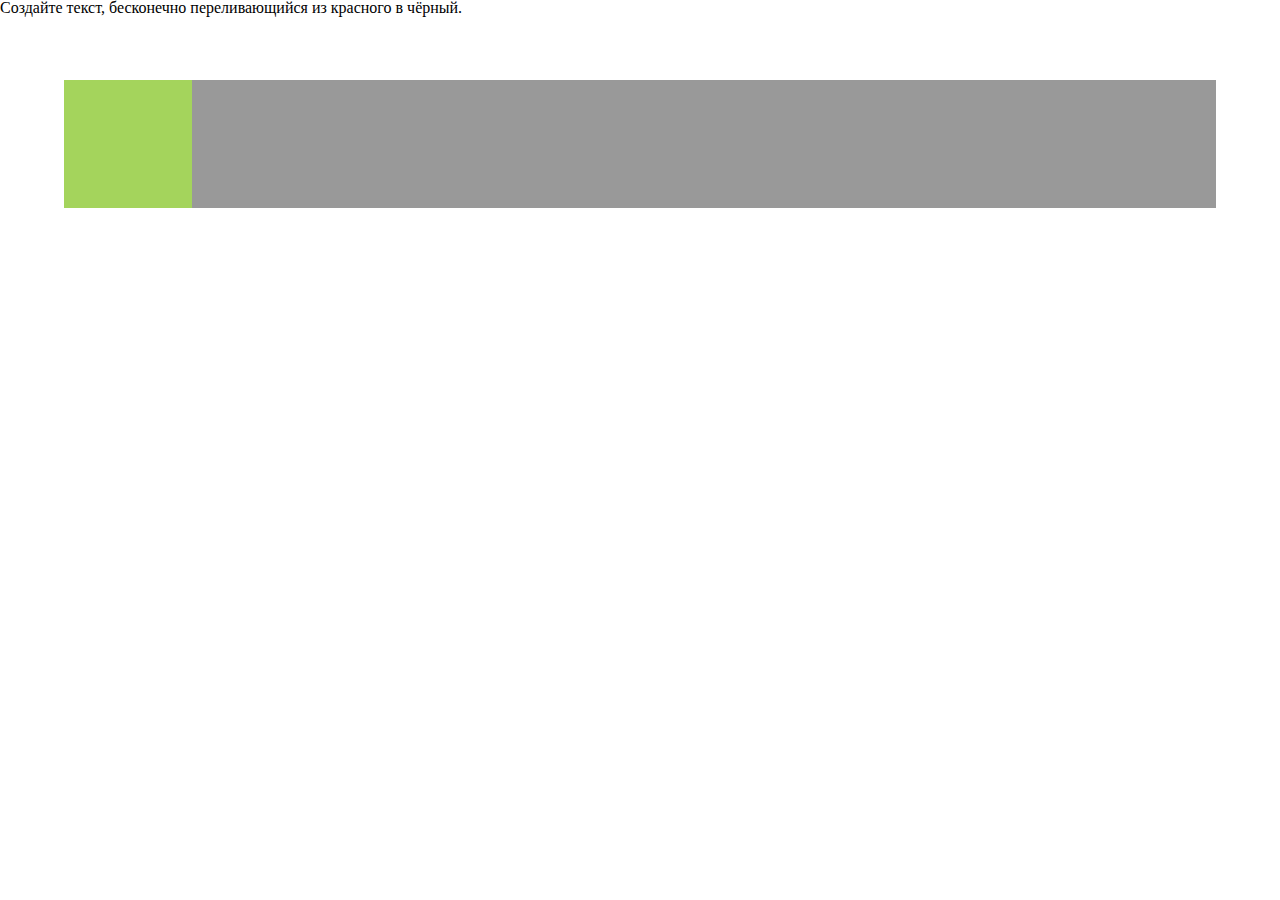
<file: 22.04.2023/урок27/index.html>
<!DOCTYPE html>
<html lang="en">

<head>
  <meta charset="UTF-8">
  <meta http-equiv="X-UA-Compatible" content="IE=edge">
  <meta name="viewport" content="width=device-width, initial-scale=1.0">
  <link rel="shortcut icon" href="vmn.ico" type="image/x-icon">
  <link rel="stylesheet" href="./css/reset.css">
  <link rel="stylesheet" href="./css/style.css">
  <title>27 CSS Урок</title>



<body>
  <p class="text">
    Создайте текст, бесконечно переливающийся из красного в чёрный.
  </p>
  <div class="ramka">
    <div class="block"></div>
  </div>

</body>

</html>
</file>
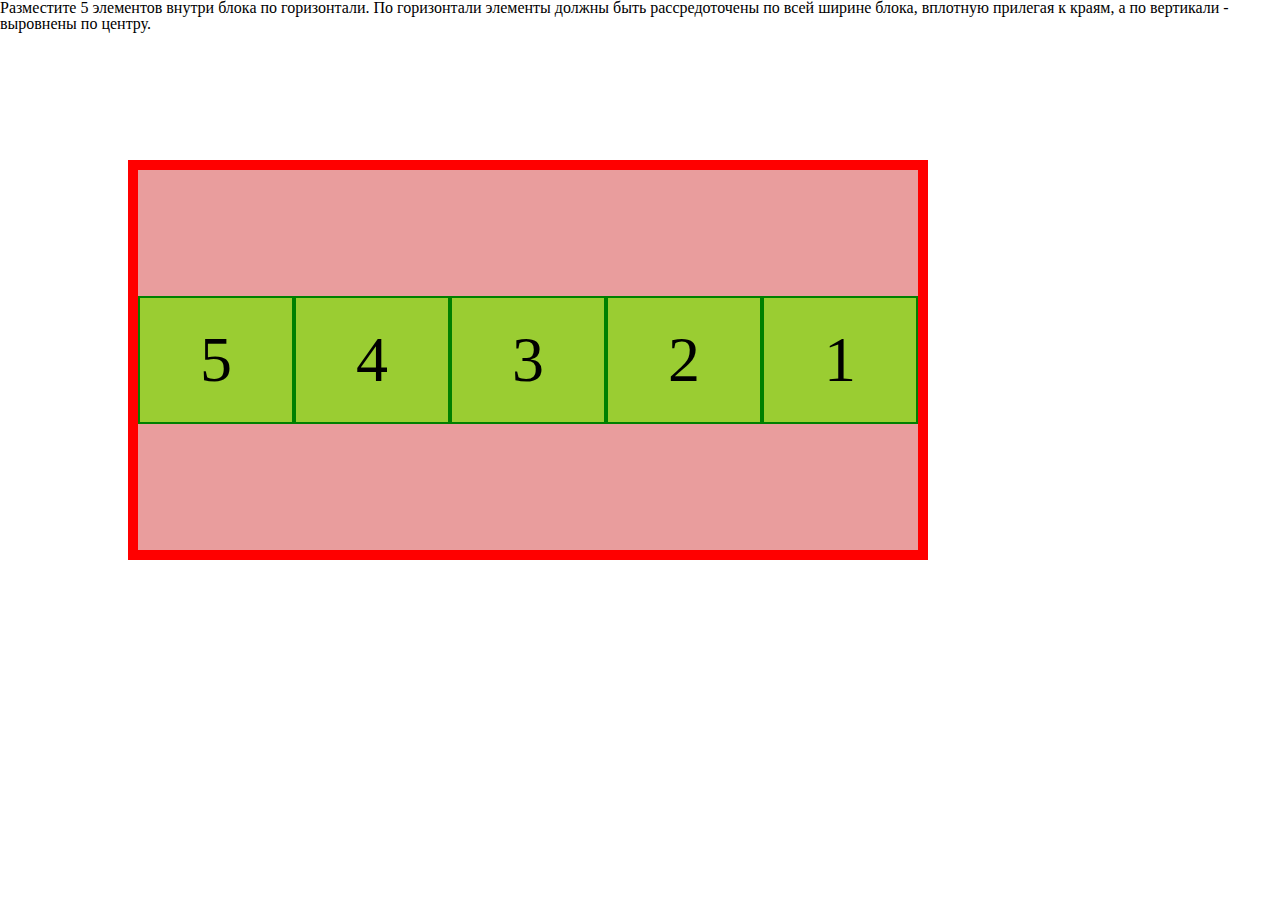
<file: 22.04.2023/урок28/index.html>
<!DOCTYPE html>
<html lang="en">

<head>
  <meta charset="UTF-8">
  <meta http-equiv="X-UA-Compatible" content="IE=edge">
  <meta name="viewport" content="width=device-width, initial-scale=1.0">
  <link rel="shortcut icon" href="vmn.ico" type="image/x-icon">
  <link rel="stylesheet" href="./css/reset.css">
  <link rel="stylesheet" href="./css/style.css">
  <title>28 CSS Урок</title>



<body>
  <p>
    Разместите 5 элементов внутри блока по горизонтали. По горизонтали элементы должны быть рассредоточены по всей
    ширине
    блока, вплотную прилегая к краям, а по вертикали - выровнены по центру.
  </p>

  <div class="fb">
    <div class="fb__el">
      <div class="fb__el-text">1</div>
    </div>
    <div class="fb__el">
      <div class="fb__el-text">2</div>
    </div>
    <div class="fb__el">
      <div class="fb__el-text">3</div>
    </div>
    <div class="fb__el">
      <div class="fb__el-text">4</div>
    </div>
    <div class="fb__el">
      <div class="fb__el-text">5</div>
    </div>
  </div>
</body>

</html>
</file>
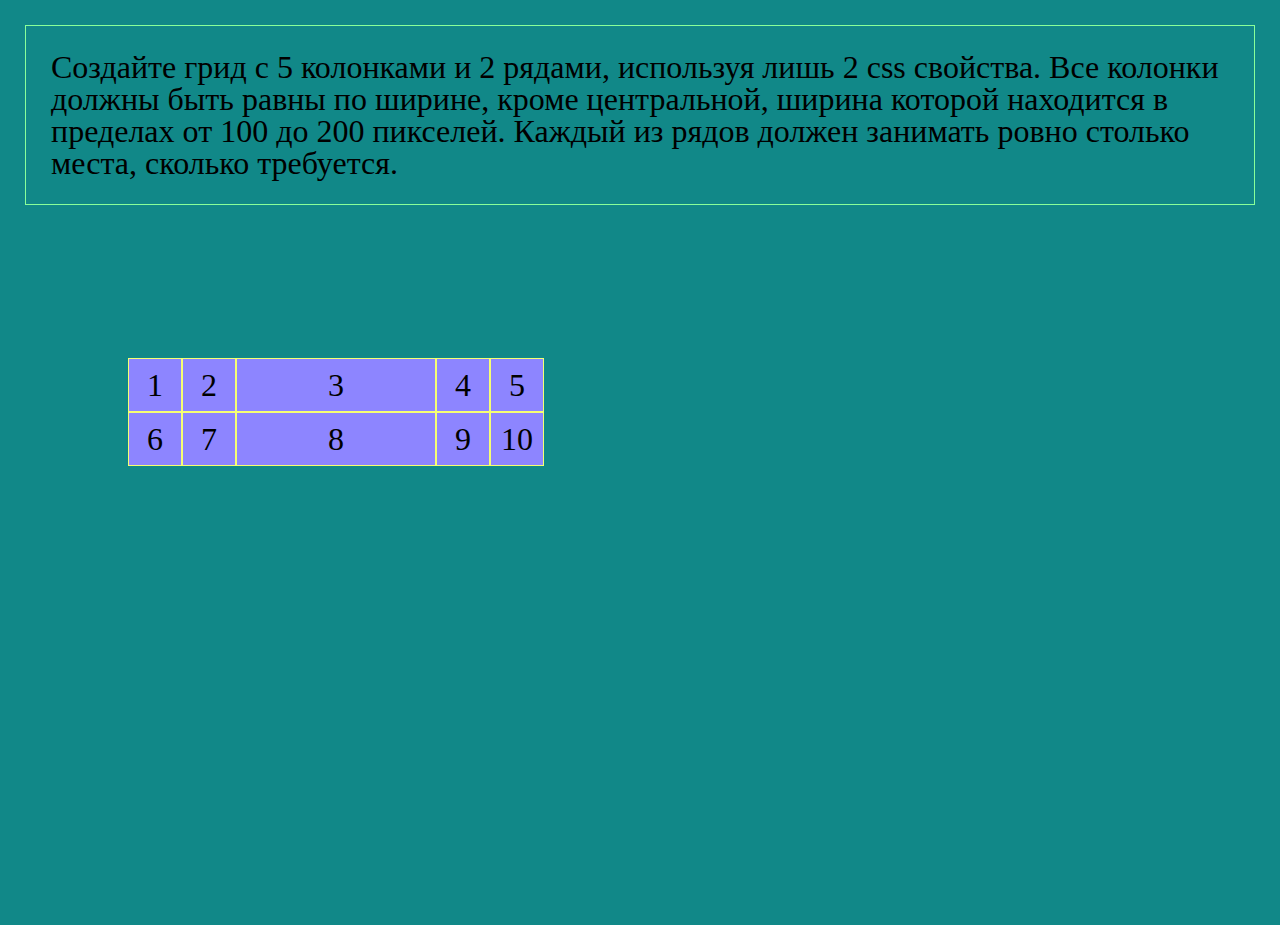
<file: 22.04.2023/урок29/index.html>
<!DOCTYPE html>
<html lang="en">

<head>
  <meta charset="UTF-8">
  <meta http-equiv="X-UA-Compatible" content="IE=edge">
  <meta name="viewport" content="width=device-width, initial-scale=1.0">
  <link rel="shortcut icon" href="vmn.ico" type="image/x-icon">
  <link rel="stylesheet" href="./css/reset.css">
  <link rel="stylesheet" href="./css/style.css">
  <title>29 CSS Урок</title>


  <div class="text">
    Создайте грид с 5 колонками и 2 рядами, используя лишь 2 css свойства. Все колонки должны быть равны по ширине, кроме
    центральной, ширина которой находится в пределах от 100 до 200 пикселей. Каждый из рядов должен занимать ровно столько
    места, сколько требуется.
  
  </div>
<body>
  <div class="grid">
    <div class="grid__el">1</div>
    <div class="grid__el">2</div>
    <div class="grid__el">3</div>
    <div class="grid__el">4</div>
    <div class="grid__el">5</div>
    <div class="grid__el">6</div>
    <div class="grid__el">7</div>
    <div class="grid__el">8</div>
    <div class="grid__el">9</div>
    <div class="grid__el">10</div>
  </div>



</body>

</html>
</file>
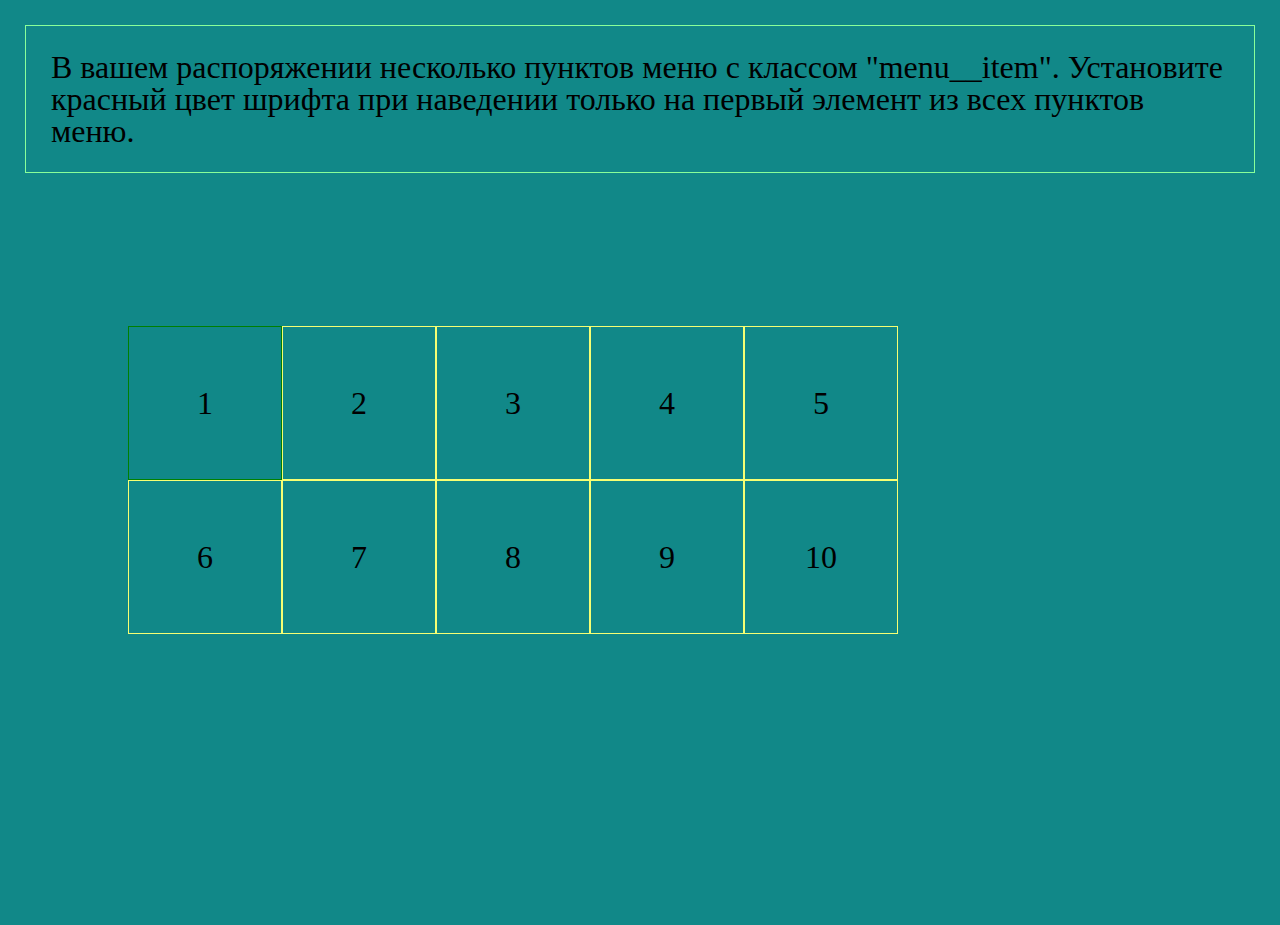
<file: 22.04.2023/урок30/index.html>
<!DOCTYPE html>
<html lang="en">

<head>
  <meta charset="UTF-8">
  <meta http-equiv="X-UA-Compatible" content="IE=edge">
  <meta name="viewport" content="width=device-width, initial-scale=1.0">
  <link rel="shortcut icon" href="vmn.ico" type="image/x-icon">
  <link rel="stylesheet" href="./css/reset.css">
  <link rel="stylesheet" href="./css/style.css">
  <title>30 CSS Урок</title>


  <div class="text">
    В вашем распоряжении несколько пунктов меню с классом "menu__item". Установите красный цвет шрифта при наведении
    только на первый элемент из всех пунктов меню.
  </div>

<body>
  <div class="menu">
    <div tabindex="1" class="menu__el menu__el-1">1</div>
    <div tabindex="2" class="menu__el menu__el-2">2</div>
    <div tabindex="3" class="menu__el menu__el-3">3</div>
    <div tabindex="4" class="menu__el menu__el-4">4</div>
    <div tabindex="5" class="menu__el menu__el-5">5</div>
    <div tabindex="6" class="menu__el menu__el-6">6</div>
    <div tabindex="7" class="menu__el menu__el-7">7</div>
    <div tabindex="8" class="menu__el menu__el-8">8</div>
    <div tabindex="9" class="menu__el menu__el-9">9</div>
    <div tabindex="10" class="menu__el menu__el-10">10</div>
  </div>



</body>

</html>
</file>
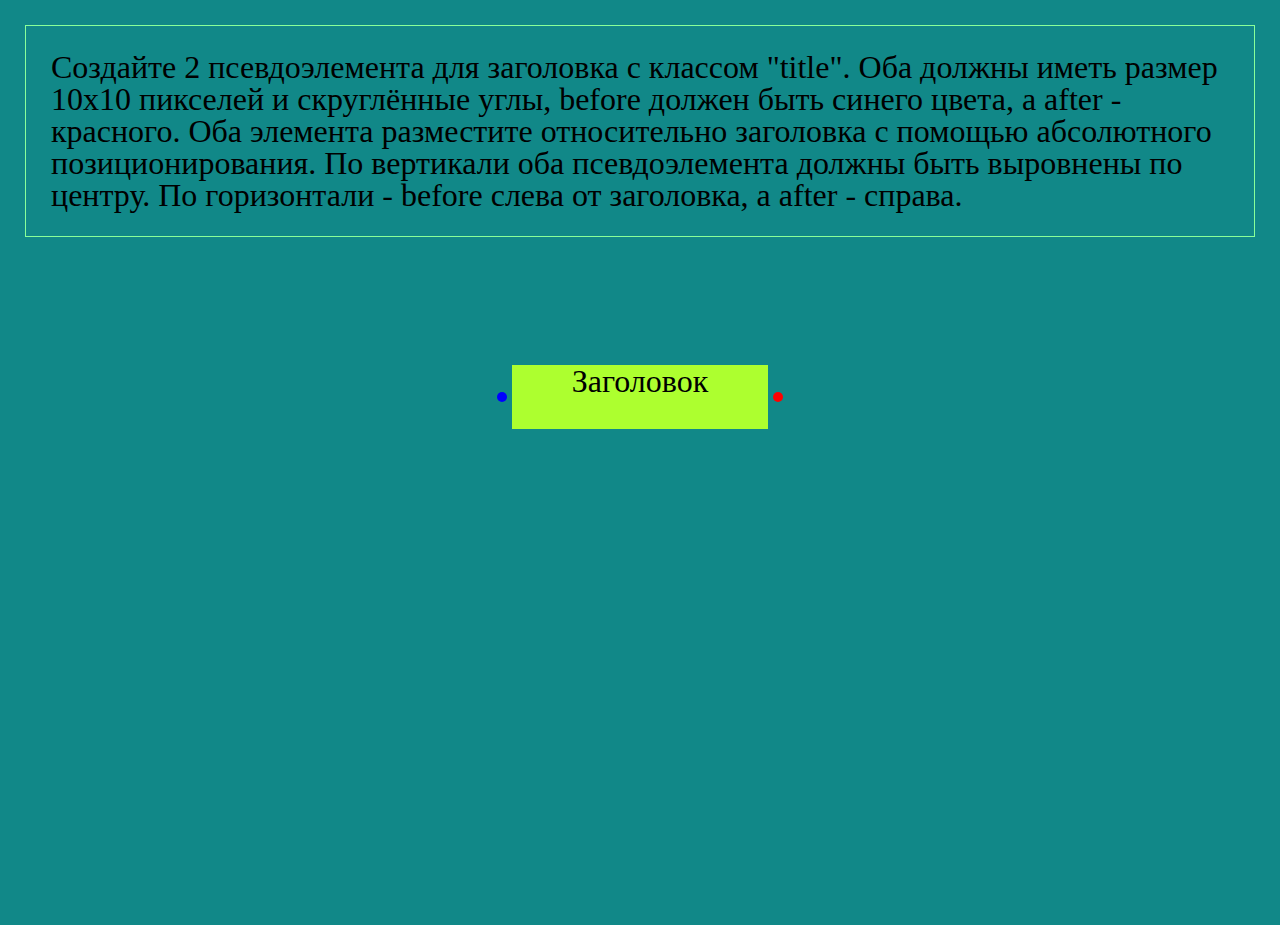
<file: 22.04.2023/урок31/index.html>
<!DOCTYPE html>
<html lang="en">

<head>
  <meta charset="UTF-8">
  <meta http-equiv="X-UA-Compatible" content="IE=edge">
  <meta name="viewport" content="width=device-width, initial-scale=1.0">
  <link rel="shortcut icon" href="vmn.ico" type="image/x-icon">
  <link rel="stylesheet" href="./css/reset.css">
  <link rel="stylesheet" href="./css/style.css">
  <title>31 CSS Урок</title>


  <div class="text">
    Создайте 2 псевдоэлемента для заголовка с классом "title". Оба должны иметь размер 10х10 пикселей и скруглённые
    углы, before должен быть синего цвета, а after - красного. Оба элемента разместите относительно заголовка с помощью
    абсолютного позиционирования. По вертикали оба псевдоэлемента должны быть выровнены по центру. По горизонтали -
    before слева от заголовка, а after - справа.
  </div>

<body>
  <div class="title"> Заголовок</div>



</body>

</html>
</file>
<file: 22.04.2023/урок27/css/style.css>
.ramka{
margin: 5%;
background-color: #999;
position: relative;
}
.block{
  width: 10vw;
  height: 10vw;
  background-color: rgba(172, 255, 47, 0.575);
  position: relative;
}

.block{
  animation-name: position, color, radius ;
  animation-duration: 2s, 2s, 2s;
  animation-timing-function: linear;
  animation-iteration-count: infinite;
  animation-direction: alternate;
  animation-delay: 2s, 2s, 2s;
}

@keyframes color{
  50%{ background-color: red;}
  100%{background-color: blueviolet;}
}
@keyframes radius{
  50%{border-radius: 50%;}
  100%{border-radius: 0%;}
}
@keyframes position{
  0%{left:0}
  100%{left: calc(100% - 10vw);}
}

.block:hover{
animation-play-state: paused;
}
.text{
  animation: color__text 1s linear -.5s infinite alternate none;
}

@keyframes color__text {
  0%{color: #333;}
  100%{color: red;}
}
</file>
<file: 22.04.2023/урок28/css/style.css>
.fb{
  border: 10px solid red;
  height: 400px;
  width: 800px;
  margin: 10vw;
  background-color: rgba(223, 115, 115, 0.699);

}
.fb__el{
  border: 2px solid green;
}
.fb__el-text{
  background-color: yellowgreen;
  text-align: center;
  font-size: 5vw;
  padding: 20%;
}

.fb{
  display: flex;
  justify-content: space-between;
  align-items: center;
  flex-wrap: wrap;
  flex-direction: row-reverse;
}
.fb__el{
  flex: 1 1 100px;
}
</file>
<file: 22.04.2023/урок29/css/style.css>
body{
  background-color: #188;
  font-size: 2em;
}

.text{
  border: 1px solid #89ff99;
  padding: 25px;
  margin: 25px;
}

.grid{
  margin: 10vw;
  background-color: #8d85ff;
  display: inline-grid;
  grid-template:1fr 1fr / 1fr 1fr minmax(100px, 200px) repeat(2, 1fr);
  grid-auto-flow: row;
}
.grid__el{
  text-align: center;
  border: 1px solid #f6ff73;
  padding: 10px;
}
</file>
<file: 22.04.2023/урок30/css/style.css>
body{
  background-color: #188;
  font-size: 2em;
}

.text{
  border: 1px solid #89ff99;
  padding: 25px;
  margin: 25px;
}

.menu{
  margin: 10vw;
  display: inline-grid;
  grid-template: repeat(2, 1fr)/repeat(5, 1fr) ;
  grid-auto-flow: row;
  transition: all .5s;
}
.menu__el{
  text-align: center;
  border: 1px solid #f6ff73;
  padding: 60px;
  transition: all .2s;
  justify-content: start;
  align-content: start;
}

.menu__el:hover{  
  border-radius: 15px;
  background-color: #185;
  border-width: 2px;
}

.menu:hover{
  box-shadow: 0 0 40px red;
  padding: 5px;
  grid-gap: 5px;
  border-radius: 15px;
}
.menu__el-1:hover{
  color: red;
}

.menu__el:focus{
  background-color: #851;
}
.menu__el-1:focus{
color: red;
}
.menu__el:first-child{
border: 1px ridge green;
}
</file>
<file: 22.04.2023/урок31/css/style.css>
body {
  background-color: #188;
  font-size: 2em;
}

.text {
  border: 1px solid #89ff99;
  padding: 25px;
  margin: 25px;
}

.title {
  margin: 10vw auto;
  background: greenyellow;
  width: 20vw;
  height: 5vw;
  transition: all .5s;
  position: relative;
  text-align: center;

}
.title::after{
  content: "";
  width: 10px;
  height: 10px;
  background-color: red;
  border-radius: 50%;
  position: absolute;
  left: 100%;
  top: calc(50% - 5px);
  margin-left: 5px;
}
.title::before{
  margin: 0px 0px 0px 0px;
  content: "";
  width: 10px;
  height: 10px;
  background-color: blue;
  border-radius: 50%;
  position: absolute;
  right: 100%;
  top: calc(50% - 5px);
  margin-right: 5px;
}
</file>
